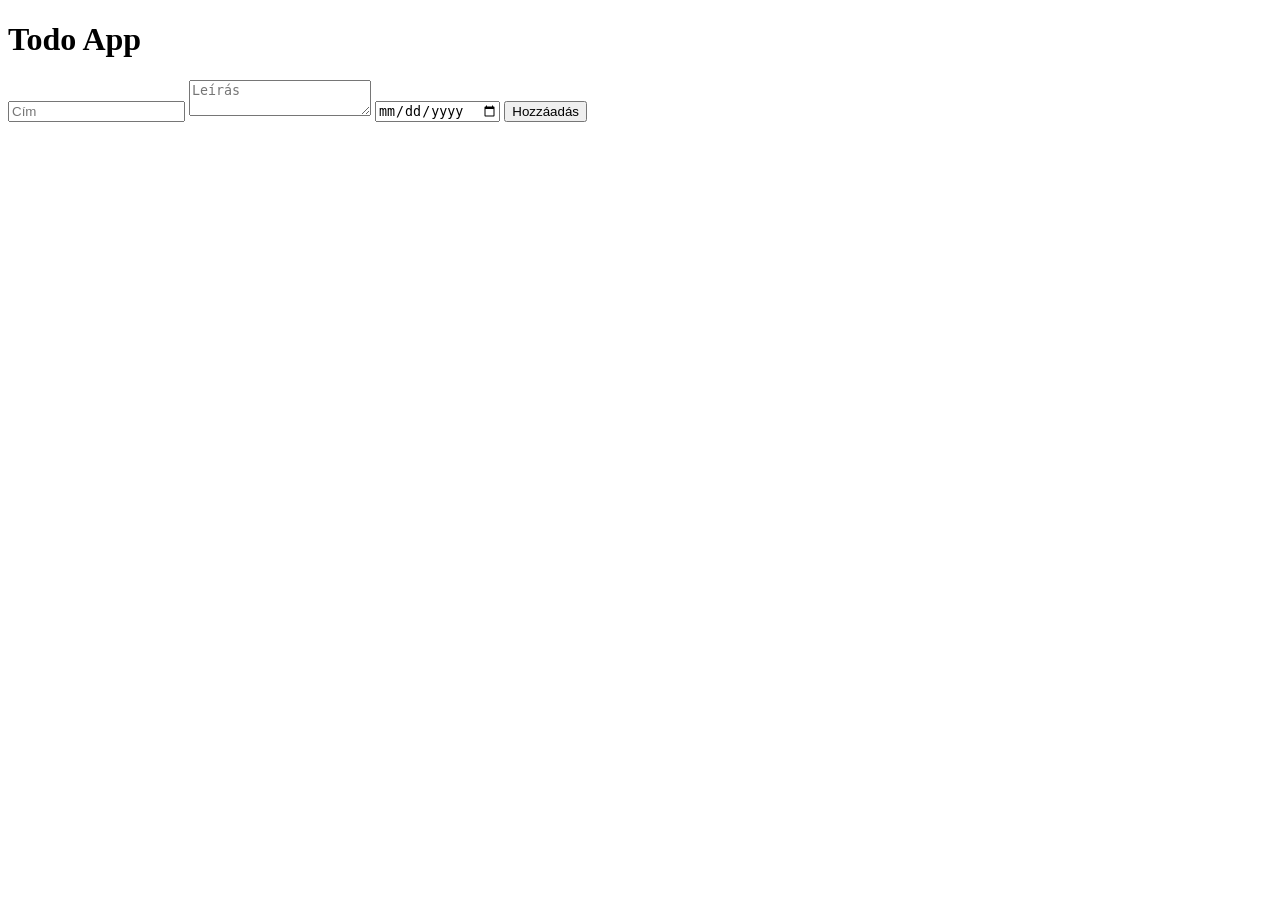
<file: projekt megoldasok/todo.html>
<!DOCTYPE html>
<html lang="hu">

<head>
    <meta charset="UTF-8">
    <meta name="viewport" content="width=device-width, initial-scale=1.0">
    <title>Todo App</title>
    <script src="todo.js"></script>
</head>

<body>
    <h1>Todo App</h1>

    <form id="todoForm">
        <input type="text" id="title" placeholder="Cím" required>
        <textarea id="description" placeholder="Leírás"></textarea>
        <input type="date" id="dueDate" required>
        <button type="submit">Hozzáadás</button>
    </form>

    <ul id="todoList"></ul>
</body>

</html>
</file>
